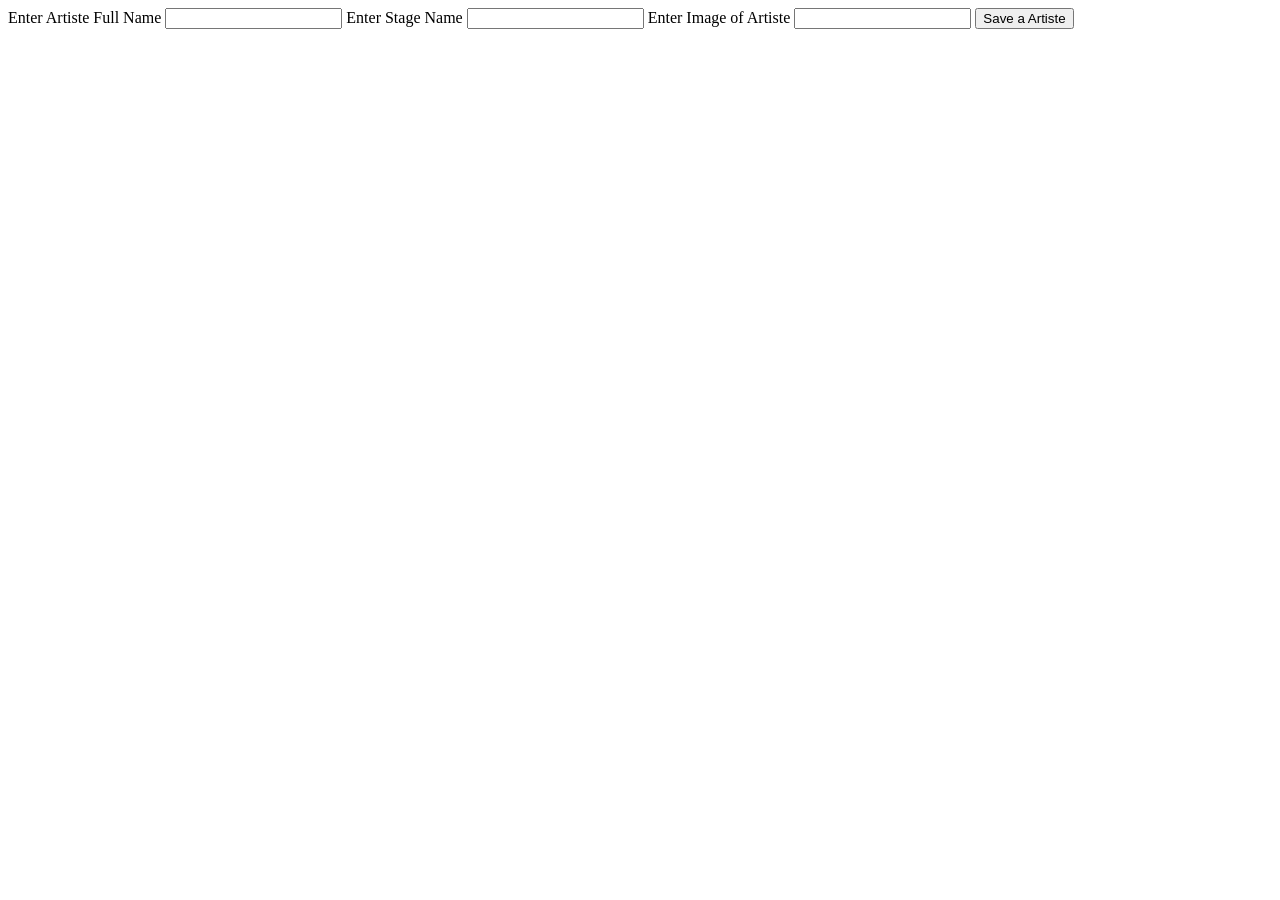
<file: src/main/resources/templates/addartistes.html>
<!DOCTYPE html>

<html lang="en" xmlns:th="www.thymeleaf.org">
<head>
    <meta charset="UTF-8"/>
    <title>Title</title>
</head>
<body>
<form action="/saveartistes" th:object="${aArtiste}" method="post">
    <input type="hidden" th:field="*{id}">
    <label for="fullName">Enter Artiste Full Name</label>
    <input type="text" th:field="*{fullName}">
    <label for="sageName">Enter Stage Name</label>
    <input type="text" th:field="*{stageName}">
    <label for="image">Enter Image of Artiste</label>
    <input type="text" th:field="*{image}" >
    <button type="submit">Save a Artiste</button>
</form>

</body>
</html>
</file>
